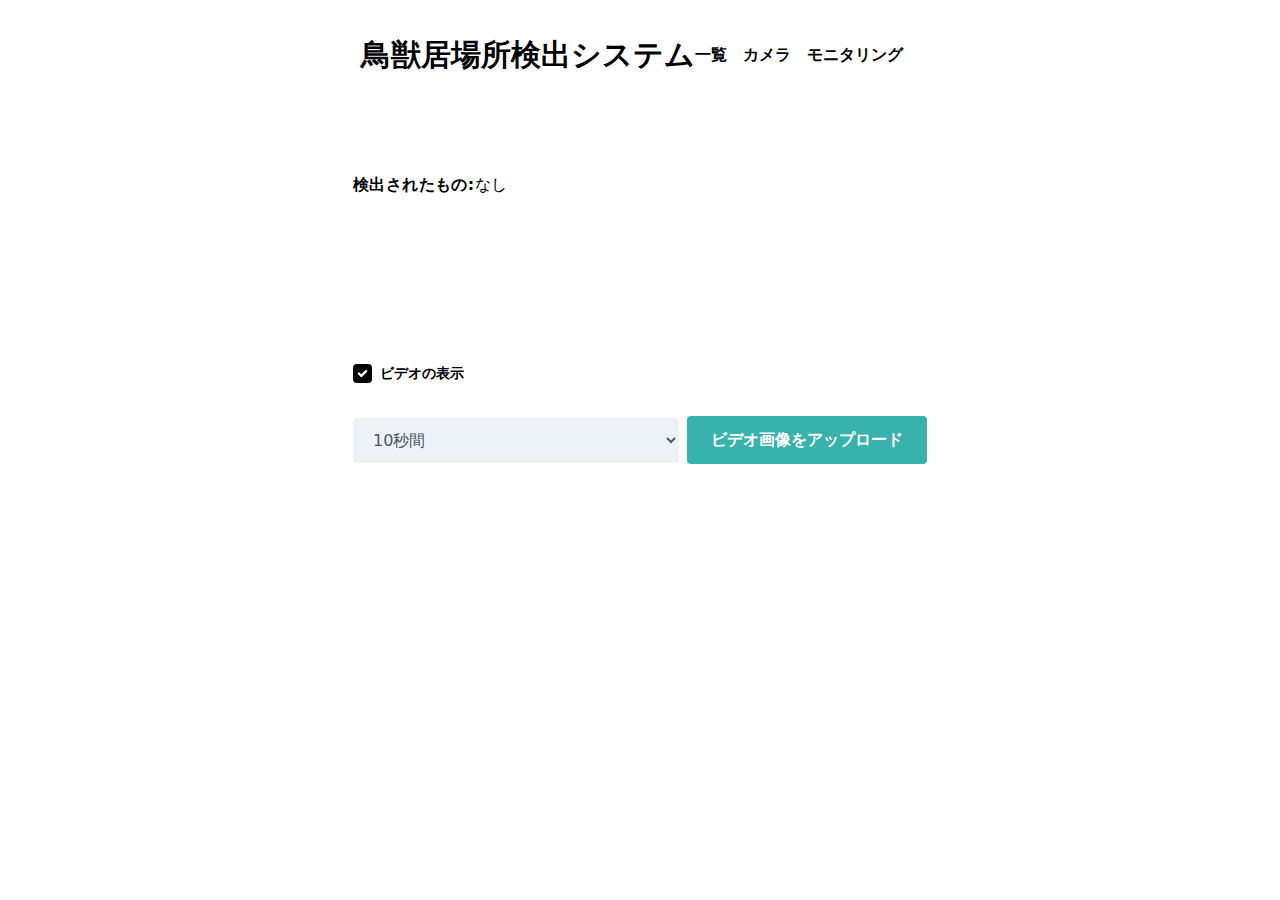
<file: camera.html>
<!DOCTYPE html><html><head><meta name="viewport" content="width=device-width"/><meta charSet="utf-8"/><link rel="apple-touch-icon" sizes="180x180" href="/apple-touch-icon.png"/><link rel="icon" type="image/png" sizes="32x32" href="/favicon-32x32.png"/><link rel="icon" type="image/png" sizes="16x16" href="/favicon-16x16.png"/><link rel="manifest" href="/site.webmanifest"/><link rel="mask-icon" href="/safari-pinned-tab.svg" color="#5bbad5"/><meta name="msapplication-TileColor" content="#da532c"/><meta name="theme-color" content="#ffffff"/><link rel="preload" href="/_next/static/css/3324f254fb654c890844.css" as="style"/><link rel="stylesheet" href="/_next/static/css/3324f254fb654c890844.css" data-n-g=""/><link rel="preload" href="/_next/static/css/f7d0e9ffe2baaf75dc71.css" as="style"/><link rel="stylesheet" href="/_next/static/css/f7d0e9ffe2baaf75dc71.css" data-n-p=""/><noscript data-n-css="true"></noscript><link rel="preload" href="/_next/static/chunks/main-d79e7c5d3f1d74b38be6.js" as="script"/><link rel="preload" href="/_next/static/chunks/webpack-e067438c4cf4ef2ef178.js" as="script"/><link rel="preload" href="/_next/static/chunks/framework.b11cd6ab3c62dae3dfb8.js" as="script"/><link rel="preload" href="/_next/static/chunks/5f001841.38bd251711264b05a3ed.js" as="script"/><link rel="preload" href="/_next/static/chunks/353cbf4d.9666a8d226acec275c1a.js" as="script"/><link rel="preload" href="/_next/static/chunks/d6a9949e.f176888379ada94bbe8a.js" as="script"/><link rel="preload" href="/_next/static/chunks/b0fdd1ada9e3e129f26a9a371b288658f1e8bade.223f05eaea1d42acd844.js" as="script"/><link rel="preload" href="/_next/static/chunks/ccb1bc3fbffcbb7d0735637bdb93bad9ce14ca82.9b34a3c65e0cd35662cf.js" as="script"/><link rel="preload" href="/_next/static/chunks/2bbb72d9d7f19d67e88634e8c2a3a559469eae90.81ba644f676a0fa042dc.js" as="script"/><link rel="preload" href="/_next/static/chunks/pages/_app-ebd0971b5037130a8b20.js" as="script"/><link rel="preload" href="/_next/static/chunks/8244628d91bef601727e0c029b4ee0eb502e1b1d.5833e02f4e8980acaff2.js" as="script"/><link rel="preload" href="/_next/static/chunks/pages/camera-ba752526530394a85145.js" as="script"/><style id="__jsx-1880160421">.hide.jsx-1880160421{display:none;}</style></head><body><div id="__next"><div><div role="detector" class=" flex justify-center"><div class="max-w-6xl"><nav class="flex justify-between items-center mb-10 p-4 md:flex-row flex-col"><div><h1 class="md:text-3xl text-xl font-semibold py-4">鳥獣居場所検出システム</h1></div><div class="md:flex md:items-center md:w-auto "><ul class="flex items-center flex-wrap" id="mobileMenu"><li class="pr-4"><a href="/list">一覧</a></li><li class="pr-4"><a href="/camera">カメラ</a></li><li class="pr-4"><a href="/remote">モニタリング</a></li></ul></div></nav><div class="jsx-1880160421 p-2"><p class="jsx-1880160421 flex items-center mt-4"><label class="jsx-1880160421 block uppercase tracking-wide text-grey-700 font-bold">検出されたもの: </label> <!-- -->なし</p><video id="video" width="100%" height="500" role="video" class="jsx-1880160421 "></video><p class="jsx-1880160421 mt-4"><label class="jsx-1880160421 flex items-center"><input type="checkbox" class="jsx-1880160421 common_form-checkbox__10BVB" checked=""/><span class="jsx-1880160421 text-grey-darker text-sm font-bold pl-2"> ビデオの表示 </span></label></p><p class="jsx-1880160421 mt-8"><div class="flex items-center"><select class=" rounded py-3 px-4 block w-full bg-gray-200  text-gray-700"><option value="10">10秒間</option><option value="30">30秒間</option><option value="60">1分間</option><option value="120">2分間</option><option value="160">3分間</option><option value="240">4分間</option><option value="300">5分間</option><option value="480">8分間</option><option value="600">10分間</option></select><button class="whitespace-no-wrap flex-grow rounded bg-teal-500 text-white font-bold py-3 px-6 ml-2 flex items-center">ビデオ画像をアップロード</button></div><span class="jsx-1880160421 text-grey-darker text-sm font-bold pl-2"></span></p><canvas id="canvas" width="200px" height="100%" role="canvas" class="jsx-1880160421 hide"></canvas></div></div></div></div></div><script id="__NEXT_DATA__" type="application/json">{"props":{"pageProps":{}},"page":"/camera","query":{},"buildId":"PozC82RODT9XrUnYIsZaR","nextExport":true,"autoExport":true,"isFallback":false,"head":[["meta",{"name":"viewport","content":"width=device-width"}],["meta",{"charSet":"utf-8"}],["link",{"rel":"apple-touch-icon","sizes":"180x180","href":"/apple-touch-icon.png"}],["link",{"rel":"icon","type":"image/png","sizes":"32x32","href":"/favicon-32x32.png"}],["link",{"rel":"icon","type":"image/png","sizes":"16x16","href":"/favicon-16x16.png"}],["link",{"rel":"manifest","href":"/site.webmanifest"}],["link",{"rel":"mask-icon","href":"/safari-pinned-tab.svg","color":"#5bbad5"}],["meta",{"name":"msapplication-TileColor","content":"#da532c"}],["meta",{"name":"theme-color","content":"#ffffff"}]]}</script><script nomodule="" src="/_next/static/chunks/polyfills-1f9a064735843e5fe1c7.js"></script><script src="/_next/static/chunks/main-d79e7c5d3f1d74b38be6.js" async=""></script><script src="/_next/static/chunks/webpack-e067438c4cf4ef2ef178.js" async=""></script><script src="/_next/static/chunks/framework.b11cd6ab3c62dae3dfb8.js" async=""></script><script src="/_next/static/chunks/5f001841.38bd251711264b05a3ed.js" async=""></script><script src="/_next/static/chunks/353cbf4d.9666a8d226acec275c1a.js" async=""></script><script src="/_next/static/chunks/d6a9949e.f176888379ada94bbe8a.js" async=""></script><script src="/_next/static/chunks/b0fdd1ada9e3e129f26a9a371b288658f1e8bade.223f05eaea1d42acd844.js" async=""></script><script src="/_next/static/chunks/ccb1bc3fbffcbb7d0735637bdb93bad9ce14ca82.9b34a3c65e0cd35662cf.js" async=""></script><script src="/_next/static/chunks/2bbb72d9d7f19d67e88634e8c2a3a559469eae90.81ba644f676a0fa042dc.js" async=""></script><script src="/_next/static/chunks/pages/_app-ebd0971b5037130a8b20.js" async=""></script><script src="/_next/static/chunks/8244628d91bef601727e0c029b4ee0eb502e1b1d.5833e02f4e8980acaff2.js" async=""></script><script src="/_next/static/chunks/pages/camera-ba752526530394a85145.js" async=""></script><script src="/_next/static/PozC82RODT9XrUnYIsZaR/_buildManifest.js" async=""></script><script src="/_next/static/PozC82RODT9XrUnYIsZaR/_ssgManifest.js" async=""></script></body></html>
</file>
<file: _next/static/css/f7d0e9ffe2baaf75dc71.css>
.common_form-checkbox__10BVB{-webkit-appearance:none;-moz-appearance:none;appearance:none;-webkit-print-color-adjust:exact;color-adjust:exact;display:inline-block;vertical-align:middle;background-origin:border-box;-webkit-user-select:none;-moz-user-select:none;-ms-user-select:none;user-select:none;flex-shrink:0;color:currentColor;background-color:#fff;border-color:#e2e8f0;border-width:1px;border-radius:.25rem;height:1.2em;width:1.2em}.common_form-checkbox__10BVB:checked{background-image:url("data:image/svg+xml,%3csvg viewBox='0 0 16 16' fill='white' xmlns='http://www.w3.org/2000/svg'%3e%3cpath d='M5.707 7.293a1 1 0 0 0-1.414 1.414l2 2a1 1 0 0 0 1.414 0l4-4a1 1 0 0 0-1.414-1.414L7 8.586 5.707 7.293z'/%3e%3c/svg%3e");border-color:transparent;background-color:currentColor;background-size:100% 100%;background-position:50%;background-repeat:no-repeat}
</file>
<file: _next/static/css/3324f254fb654c890844.css>
/*! normalize.css v8.0.1 | MIT License | github.com/necolas/normalize.css */html{line-height:1.15;-webkit-text-size-adjust:100%}body{margin:0}main{display:block}h1{font-size:2em;margin:.67em 0}hr{box-sizing:content-box;height:0;overflow:visible}pre{font-family:monospace,monospace;font-size:1em}a{background-color:transparent}abbr[title]{border-bottom:none;text-decoration:underline;-webkit-text-decoration:underline dotted;text-decoration:underline dotted}b,strong{font-weight:bolder}code,kbd,samp{font-family:monospace,monospace;font-size:1em}small{font-size:80%}sub,sup{font-size:75%;line-height:0;position:relative;vertical-align:baseline}sub{bottom:-.25em}sup{top:-.5em}img{border-style:none}button,input,optgroup,select,textarea{font-family:inherit;font-size:100%;line-height:1.15;margin:0}button,input{overflow:visible}button,select{text-transform:none}[type=button],[type=reset],[type=submit],button{-webkit-appearance:button}[type=button]::-moz-focus-inner,[type=reset]::-moz-focus-inner,[type=submit]::-moz-focus-inner,button::-moz-focus-inner{border-style:none;padding:0}[type=button]:-moz-focusring,[type=reset]:-moz-focusring,[type=submit]:-moz-focusring,button:-moz-focusring{outline:1px dotted ButtonText}fieldset{padding:.35em .75em .625em}legend{box-sizing:border-box;color:inherit;display:table;max-width:100%;padding:0;white-space:normal}progress{vertical-align:baseline}textarea{overflow:auto}[type=checkbox],[type=radio]{box-sizing:border-box;padding:0}[type=number]::-webkit-inner-spin-button,[type=number]::-webkit-outer-spin-button{height:auto}[type=search]{-webkit-appearance:textfield;outline-offset:-2px}[type=search]::-webkit-search-decoration{-webkit-appearance:none}::-webkit-file-upload-button{-webkit-appearance:button;font:inherit}details{display:block}summary{display:list-item}template{display:none}[hidden]{display:none}blockquote,dd,dl,figure,h1,h2,h3,h4,h5,h6,hr,p,pre{margin:0}button{background-color:transparent;background-image:none}button:focus{outline:1px dotted;outline:5px auto -webkit-focus-ring-color}fieldset,ol,ul{margin:0;padding:0}ol,ul{list-style:none}html{font-family:system-ui,-apple-system,BlinkMacSystemFont,Segoe UI,Roboto,Helvetica Neue,Arial,Noto Sans,sans-serif,Apple Color Emoji,Segoe UI Emoji,Segoe UI Symbol,Noto Color Emoji;line-height:1.5}*,:after,:before{box-sizing:border-box;border:0 solid #e2e8f0}hr{border-top-width:1px}img{border-style:solid}textarea{resize:vertical}input::-moz-placeholder,textarea::-moz-placeholder{color:#a0aec0}input:-ms-input-placeholder,textarea:-ms-input-placeholder{color:#a0aec0}input::placeholder,textarea::placeholder{color:#a0aec0}[role=button],button{cursor:pointer}table{border-collapse:collapse}h1,h2,h3,h4,h5,h6{font-size:inherit;font-weight:inherit}a{color:inherit;text-decoration:inherit}button,input,optgroup,select,textarea{padding:0;line-height:inherit;color:inherit}code,kbd,pre,samp{font-family:Menlo,Monaco,Consolas,Liberation Mono,Courier New,monospace}audio,canvas,embed,iframe,img,object,svg,video{display:block;vertical-align:middle}img,video{max-width:100%;height:auto}.container{width:100%}@media (min-width:640px){.container{max-width:640px}}@media (min-width:768px){.container{max-width:768px}}@media (min-width:1024px){.container{max-width:1024px}}@media (min-width:1280px){.container{max-width:1280px}}.btn-blue{--bg-opacity:1;background-color:#4299e1;background-color:rgba(66,153,225,var(--bg-opacity));--text-opacity:1;color:#fff;color:rgba(255,255,255,var(--text-opacity));padding:.5rem 1rem;border-radius:.25rem}.btn-blue,a{font-weight:700}a{transition-property:background-color,border-color,color,fill,stroke,opacity,box-shadow,transform;transition-timing-function:cubic-bezier(.4,0,.2,1);transition-duration:.3s}a:hover{opacity:.5}.appearance-none{-webkit-appearance:none;-moz-appearance:none;appearance:none}.bg-white{--bg-opacity:1;background-color:#fff;background-color:rgba(255,255,255,var(--bg-opacity))}.bg-gray-100{--bg-opacity:1;background-color:#f7fafc;background-color:rgba(247,250,252,var(--bg-opacity))}.bg-gray-200{--bg-opacity:1;background-color:#edf2f7;background-color:rgba(237,242,247,var(--bg-opacity))}.bg-yellow-500{--bg-opacity:1;background-color:#ecc94b;background-color:rgba(236,201,75,var(--bg-opacity))}.bg-teal-500{--bg-opacity:1;background-color:#38b2ac;background-color:rgba(56,178,172,var(--bg-opacity))}.hover\:bg-gray-200:hover{--bg-opacity:1;background-color:#edf2f7;background-color:rgba(237,242,247,var(--bg-opacity))}.focus\:bg-white:focus{--bg-opacity:1;background-color:#fff;background-color:rgba(255,255,255,var(--bg-opacity))}.bg-opacity-50{--bg-opacity:0.5}.bg-opacity-100{--bg-opacity:1}.border-gray-200{--border-opacity:1;border-color:#edf2f7;border-color:rgba(237,242,247,var(--border-opacity))}.border-gray-400{--border-opacity:1;border-color:#cbd5e0;border-color:rgba(203,213,224,var(--border-opacity))}.focus\:border-gray-500:focus{--border-opacity:1;border-color:#a0aec0;border-color:rgba(160,174,192,var(--border-opacity))}.rounded{border-radius:.25rem}.rounded-lg{border-radius:.5rem}.border-dashed{border-style:dashed}.border{border-width:1px}.border-t{border-top-width:1px}.border-b{border-bottom-width:1px}.cursor-pointer{cursor:pointer}.cursor-not-allowed{cursor:not-allowed}.block{display:block}.flex{display:flex}.inline-flex{display:inline-flex}.table{display:table}.flex-row{flex-direction:row}.flex-col{flex-direction:column}.flex-wrap{flex-wrap:wrap}.items-center{align-items:center}.justify-center{justify-content:center}.justify-between{justify-content:space-between}.flex-grow{flex-grow:1}.font-semibold{font-weight:600}.font-bold{font-weight:700}.h-4{height:1rem}.h-full{height:100%}.text-xs{font-size:.75rem}.text-sm{font-size:.875rem}.text-xl{font-size:1.25rem}.mx-auto{margin-left:auto;margin-right:auto}.mt-2{margin-top:.5rem}.mb-2{margin-bottom:.5rem}.ml-2{margin-left:.5rem}.mt-4{margin-top:1rem}.mb-4{margin-bottom:1rem}.mr-5{margin-right:1.25rem}.mt-6{margin-top:1.5rem}.mb-6{margin-bottom:1.5rem}.mt-8{margin-top:2rem}.mb-10{margin-bottom:2.5rem}.max-w-6xl{max-width:72rem}.opacity-0{opacity:0}.focus\:outline-none:focus{outline:2px solid transparent;outline-offset:2px}.p-2{padding:.5rem}.p-4{padding:1rem}.py-2{padding-top:.5rem;padding-bottom:.5rem}.px-2{padding-left:.5rem;padding-right:.5rem}.py-3{padding-top:.75rem;padding-bottom:.75rem}.px-3{padding-left:.75rem;padding-right:.75rem}.py-4{padding-top:1rem;padding-bottom:1rem}.px-4{padding-left:1rem;padding-right:1rem}.px-6{padding-left:1.5rem;padding-right:1.5rem}.pl-2{padding-left:.5rem}.pr-4{padding-right:1rem}.pr-8{padding-right:2rem}.pointer-events-none{pointer-events:none}.absolute{position:absolute}.relative{position:relative}.sticky{position:-webkit-sticky;position:sticky}.inset-y-0{top:0;bottom:0}.top-0{top:0}.right-0{right:0}.resize{resize:both}.shadow{box-shadow:0 1px 3px 0 rgba(0,0,0,.1),0 1px 2px 0 rgba(0,0,0,.06)}.focus\:shadow-outline:focus{box-shadow:0 0 0 3px rgba(66,153,225,.5)}.fill-current{fill:currentColor}.table-auto{table-layout:auto}.text-left{text-align:left}.text-right{text-align:right}.text-white{--text-opacity:1;color:#fff;color:rgba(255,255,255,var(--text-opacity))}.text-gray-600{--text-opacity:1;color:#718096;color:rgba(113,128,150,var(--text-opacity))}.text-gray-700{--text-opacity:1;color:#4a5568;color:rgba(74,85,104,var(--text-opacity))}.text-teal-500{--text-opacity:1;color:#38b2ac;color:rgba(56,178,172,var(--text-opacity))}.uppercase{text-transform:uppercase}.tracking-wide{letter-spacing:.025em}.tracking-wider{letter-spacing:.05em}.align-top{vertical-align:top}.whitespace-normal{white-space:normal}.whitespace-no-wrap{white-space:nowrap}.whitespace-pre-wrap{white-space:pre-wrap}.break-words{word-wrap:break-word;overflow-wrap:break-word}.w-1{width:.25rem}.w-2{width:.5rem}.w-4{width:1rem}.w-1\/5{width:20%}.w-2\/5{width:40%}.w-full{width:100%}.transform{--transform-translate-x:0;--transform-translate-y:0;--transform-rotate:0;--transform-skew-x:0;--transform-skew-y:0;--transform-scale-x:1;--transform-scale-y:1;transform:translateX(var(--transform-translate-x)) translateY(var(--transform-translate-y)) rotate(var(--transform-rotate)) skewX(var(--transform-skew-x)) skewY(var(--transform-skew-y)) scaleX(var(--transform-scale-x)) scaleY(var(--transform-scale-y))}@-webkit-keyframes spin{to{transform:rotate(1turn)}}@keyframes spin{to{transform:rotate(1turn)}}@-webkit-keyframes ping{75%,to{transform:scale(2);opacity:0}}@keyframes ping{75%,to{transform:scale(2);opacity:0}}@-webkit-keyframes pulse{50%{opacity:.5}}@keyframes pulse{50%{opacity:.5}}@-webkit-keyframes bounce{0%,to{transform:translateY(-25%);-webkit-animation-timing-function:cubic-bezier(.8,0,1,1);animation-timing-function:cubic-bezier(.8,0,1,1)}50%{transform:none;-webkit-animation-timing-function:cubic-bezier(0,0,.2,1);animation-timing-function:cubic-bezier(0,0,.2,1)}}@keyframes bounce{0%,to{transform:translateY(-25%);-webkit-animation-timing-function:cubic-bezier(.8,0,1,1);animation-timing-function:cubic-bezier(.8,0,1,1)}50%{transform:none;-webkit-animation-timing-function:cubic-bezier(0,0,.2,1);animation-timing-function:cubic-bezier(0,0,.2,1)}}@media (min-width:640px){.sm\:container{width:100%}@media (min-width:640px){.sm\:container{max-width:640px}}@media (min-width:768px){.sm\:container{max-width:768px}}@media (min-width:1024px){.sm\:container{max-width:1024px}}@media (min-width:1280px){.sm\:container{max-width:1280px}}.sm\:rounded-none{border-radius:0}.sm\:border-0{border-width:0}}@media (min-width:768px){.md\:container{width:100%}@media (min-width:640px){.md\:container{max-width:640px}}@media (min-width:768px){.md\:container{max-width:768px}}@media (min-width:1024px){.md\:container{max-width:1024px}}@media (min-width:1280px){.md\:container{max-width:1280px}}.md\:flex{display:flex}.md\:flex-row{flex-direction:row}.md\:items-center{align-items:center}.md\:text-3xl{font-size:1.875rem}.md\:px-3{padding-left:.75rem;padding-right:.75rem}.md\:whitespace-no-wrap{white-space:nowrap}.md\:w-auto{width:auto}}@media (min-width:1024px){.lg\:container{width:100%}@media (min-width:640px){.lg\:container{max-width:640px}}@media (min-width:768px){.lg\:container{max-width:768px}}@media (min-width:1024px){.lg\:container{max-width:1024px}}@media (min-width:1280px){.lg\:container{max-width:1280px}}}@media (min-width:1280px){.xl\:container{width:100%}@media (min-width:640px){.xl\:container{max-width:640px}}@media (min-width:768px){.xl\:container{max-width:768px}}@media (min-width:1024px){.xl\:container{max-width:1024px}}@media (min-width:1280px){.xl\:container{max-width:1280px}}}:root{--amazonOrange:#38b2ac;--lightAmazonOrange:rgba(56,178,172,0.79);--darkAmazonOrange:#258592;--squidInk:#232f3e;--lightSquidInk:#31465f;--deepSquidInk:#152939;--grey:#828282;--lightGrey:#c4c4c4;--silver:#e1e4ea;--darkBlue:#31465f;--red:#dd3f5b;--white:#fff;--light-blue:#00a1c9;--button-color:var(--white);--button-background-color:var(--amazonOrange);--button-click:var(--darkAmazonOrange);--link-color:var(--amazonOrange);--form-color:var(--white);--input-color:var(--deepSquidInk);--input-background-color:var(--white);--font-family:"Segoe UI",Roboto,"Helvetica Neue",Arial,"Noto Sans",sans-serif,"Apple Color Emoji","Segoe UI Emoji","Segoe UI Symbol","Noto Color Emoji";--body-background:#f8f4f4;--component-width-desktop:460px;--component-width-mobile:100%;--color-primary:#38b2ac;--color-primary-accent:#232f3e;--color-primary-highlight:rgba(56,178,172,0.79);--color-background:#232f3e;--color-secondary:#152939;--color-secondary-accent:#31465f;--color-danger:#dd3f5b;--color-error:#d0021b;--color-accent-brown:#828282;--color-accent-blue:#e1e4ea;--gradient-blaze:linear-gradient(270deg,#ffc300,#ff9000);--color-blue:#007eb9;--color-purple:#527fff;--color-gray:#828282;--color-white:#fff;--input-border:1px solid #c4c4c4;--input-padding:0.5em 0.5em 0.3em 1em;--box-shadow:1px 1px 4px 0 rgba(0,0,0,0.15);--button-height:42px;--interactions-conversation-height:250px;--ion-color-primary:#38b2ac;--ion-color-primary-rgb:255,153,0;--ion-color-primary-contrast:#fff;--ion-color-primary-contrast-rgb:255,255,255;--ion-color-primary-shade:#232f3e;--ion-color-primary-tint:#38b2ac;--ion-color-secondary:#32db64;--ion-color-secondary-rgb:50,219,100;--ion-color-secondary-contrast:#fff;--ion-color-secondary-contrast-rgb:255,255,255;--ion-color-secondary-shade:#2cc158;--ion-color-secondary-tint:#47df74;--ion-color-tertiary:#f4a942;--ion-color-tertiary-rgb:244,169,66;--ion-color-tertiary-contrast:#fff;--ion-color-tertiary-contrast-rgb:255,255,255;--ion-color-tertiary-shade:#d7953a;--ion-color-tertiary-tint:#f5b255;--ion-color-success:#10dc60;--ion-color-success-rgb:16,220,96;--ion-color-success-contrast:#fff;--ion-color-success-contrast-rgb:255,255,255;--ion-color-success-shade:#0ec254;--ion-color-success-tint:#28e070;--ion-color-warning:#ffce00;--ion-color-warning-rgb:255,206,0;--ion-color-warning-contrast:#000;--ion-color-warning-contrast-rgb:0,0,0;--ion-color-warning-shade:#e0b500;--ion-color-warning-tint:#ffd31a;--ion-color-danger:#f53d3d;--ion-color-danger-rgb:245,61,61;--ion-color-danger-contrast:#fff;--ion-color-danger-contrast-rgb:255,255,255;--ion-color-danger-shade:#d83636;--ion-color-danger-tint:#f65050;--ion-color-light:#f4f4f4;--ion-color-light-rgb:244,244,244;--ion-color-light-contrast:#000;--ion-color-light-contrast-rgb:0,0,0;--ion-color-light-shade:#d7d7d7;--ion-color-light-tint:#f5f5f5;--ion-color-medium:#989aa2;--ion-color-medium-rgb:152,154,162;--ion-color-medium-contrast:#000;--ion-color-medium-contrast-rgb:0,0,0;--ion-color-medium-shade:#86888f;--ion-color-medium-tint:#a2a4ab;--ion-color-dark:#222;--ion-color-dark-rgb:34,34,34;--ion-color-dark-contrast:#fff;--ion-color-dark-contrast-rgb:255,255,255;--ion-color-dark-shade:#1e1e1e;--ion-color-dark-tint:#383838}.Anchor__a___1_Iz8{color:var(--link-color);cursor:pointer}.Anchor__a___1_Iz8:hover{text-decoration:underline}.Button__button___vS7Mv{border-radius:.25rem;font-weight:700;min-width:153px;display:inline-block;margin-bottom:0;font-size:100%;line-height:1.42857143;text-align:center;white-space:nowrap;vertical-align:middle;touch-action:manipulation;cursor:pointer;-webkit-user-select:none;-moz-user-select:none;-ms-user-select:none;user-select:none;background-image:none;color:var(--button-color);background-color:var(--button-background-color);text-transform:uppercase;padding:14px 0;letter-spacing:1.1px;border:none}.Button__button___vS7Mv:active{opacity:1;background-color:var(--button-click)}.Button__button___vS7Mv:hover,.Button__signInButton___3bUH-:hover{opacity:.8}.Button__button___vS7Mv:disabled{opacity:1;cursor:auto;background-color:var(--ion-color-primary-tint)}.Button__signInButton___3bUH-{position:relative;width:100%;border-radius:4px;margin-bottom:10px;cursor:pointer;padding:0;color:var(--deepSquidInk);font-size:14px;box-sizing:content-box}#Button__googleSignInButton___1YiCu{background-color:#4285f4;font-family:Roboto;border:1px solid #4285f4;color:var(--white)}#Button__googleSignInButton___1YiCu>.Button__signInButtonIcon___ihN75{background-color:var(--white);border-radius:4px 0 0 4px;height:28px;width:28px;padding:12px}#Button__auth0SignInButton___znnCj{background-color:#eb5424;font-family:Roboto;border:1px solid #e14615;color:#fff}#Button__auth0SignInButton___znnCj>.Button__signInButtonIcon___ihN75{border-radius:4px 0 0 4px;height:28px;width:28px;padding:12px;fill:#fff}#Button__facebookSignInButton___34Txh{background-color:#4267b2;border-color:#4267b2;font-family:Helvetica Neue;color:var(--white)}#Button__facebookSignInButton___34Txh>.Button__signInButtonIcon___ihN75{height:33px;width:18px;padding:10px 14px}#Button__amazonSignInButton___2EMtl{background-color:var(--amazonOrange);border:none;color:var(--white);font-family:Amazon Ember}#Button__amazonSignInButton___2EMtl>.Button__signInButtonIcon___ihN75{padding:10px;height:32px;width:32px}#Button__oAuthSignInButton___3UGOl{background-color:var(--white);color:var(--deepSquidInk)}.Button__signInButtonIcon___ihN75{position:absolute;left:0;box-sizing:content-box}.Button__signInButtonContent___xqTXJ{display:block;padding:18px 0;text-align:left;white-space:nowrap;overflow:hidden;text-overflow:ellipsis;text-align:center;line-height:normal}.Form__formContainer___1GA3x{text-align:center;margin:5% auto 50px}.Form__formSection___1PPvW{position:relative;margin-bottom:20px;background-color:var(--form-color);padding:35px 40px;text-align:left;display:inline-block;min-width:460px;border-radius:6px;box-shadow:1px 1px 4px 0 rgba(0,0,0,.15);box-sizing:border-box}.Form__formField___38Ikl{margin-bottom:22px}.Form__formRow___2mwRs{margin-bottom:12px}@media only screen and (max-width:599px){.Form__formContainer___1GA3x{margin:0}.Form__formSection___1PPvW{width:100%;box-sizing:border-box;padding:35px 25px;box-shadow:none;border-radius:0;min-width:auto}}.Hint__hint___2XngB{color:var(--grey);font-size:12px}.Input__input___3e_bf{display:block;width:100%;padding:16px;font-size:14px;color:var(--input-color);background-color:var(--input-background-color);background-image:none;border:1px solid var(--lightGrey);border-radius:3px;box-sizing:border-box;margin-bottom:10px}.Input__input___3e_bf:disabled{color:#545454;background-color:var(--silver)}.Input__inputLabel___3VF0S{color:var(--input-color);font-size:14px;margin-bottom:8px}.Input__label___23sO8{color:var(--input-color)}.Input__radio___2hllK{margin-right:18px;vertical-align:bottom}@media only screen and (max-width:599px){.Input__input___3e_bf{font-size:16px}}.Nav__navBar___xtCFA{position:relative;border:1px solid #e7e7e7;background-color:#fff}.Nav__navRight___1QG2J{text-align:right}.Nav__nav___2Dx2Y{padding:10px}.Nav__navItem___1LtFQ{display:inline-block;padding:10px 5px;line-height:20px;margin-right:12px}.PhotoPicker__photoPickerButton___2XdVn{width:100%}.PhotoPicker__photoPlaceholder___2JXO4{border:2px dotted var(--grey);padding:64px 0}.PhotoPicker__photoPlaceholderIcon___3Et71{text-align:center;opacity:.2}.Section__container___3YYTG{font-weight:400}.Section__actionRow___2LWSU{margin-bottom:15px}.Section__sectionHeader___2djyg{color:var(--deepSquidInk);margin-bottom:24px;font-size:18px;font-weight:500}.Section__sectionHeaderHint___3Wxdc{color:var(--grey);font-size:16px;font-weight:400;margin-top:4px}.Section__sectionBody___ihqqd{margin-bottom:30px}.Section__sectionFooter___1T54C{font-size:14px;color:var(--grey);display:flex;flex-direction:row-reverse;align-items:flex-start}.Section__sectionFooterPrimaryContent___2r9ZX{margin-left:auto}.Section__sectionFooterSecondaryContent___Nj41Q{margin-right:auto;align-self:center}@media only screen and (max-width:599px){.Section__sectionFooter___1T54C{flex-wrap:wrap}.Section__sectionFooterPrimaryContent___2r9ZX{width:100%;margin-bottom:32px}.Section__sectionFooterPrimaryContent___2r9ZX>button{width:100%}.Section__sectionFooterSecondaryContent___Nj41Q{text-align:center;flex:0 0 100%}}.SelectInput__selectInput___3efO4{display:flex}.SelectInput__selectInput___3efO4>input{flex:1 1;border-radius:0 3px 3px 0!important}.SelectInput__selectInput___3efO4>select{padding:16px 20px 16px 16px;font-size:14px;color:var(--deepSquidInk);background-color:#fff;background-image:none;border:1px solid var(--lightGrey);border-right:none;border-radius:3px 0 0 3px;box-sizing:border-box;margin-bottom:10px;-webkit-appearance:none;-moz-appearance:none;appearance:none;flex-basis:22%;width:1%;background-image:linear-gradient(45deg,transparent 50%,grey 0),linear-gradient(135deg,grey 50%,transparent 0),linear-gradient(90deg,#ccc,#ccc);background-position:calc(100% - 10px) calc(1em + 8px),calc(100% - 4px) calc(1em + 8px),calc(100% - 2.5em) .5em;background-size:6px 5px,6px 5px,0 1.5em;background-repeat:no-repeat}.Strike__strike___1XV1b{width:100%;text-align:center;border-bottom:1px solid var(--lightGrey);line-height:.1em;margin:32px 0;color:var(--grey)}.Strike__strikeContent___10gLb{background:var(--form-color);padding:0 25px;font-size:14px;font-weight:500}.Toast__toast___XXr3v{display:flex;justify-content:space-between;position:absolute;top:0;left:0;width:100%;z-index:99;box-shadow:0 0 5px 0 rgba(0,0,0,.3);padding:16px;background-color:var(--lightSquidInk);font-size:14px;color:#fff;box-sizing:border-box}.Toast__toast___XXr3v>span{margin-right:10px}.Toast__toastClose___18lU4{margin-left:auto;align-self:center;position:relative;width:18px;height:18px;overflow:hidden;cursor:pointer}.Toast__toastClose___18lU4:after,.Toast__toastClose___18lU4:before{content:"";position:absolute;height:2px;width:100%;top:50%;left:0;margin-top:-1px;background:var(--lightGrey)}.Toast__toastClose___18lU4:hover:after,.Toast__toastClose___18lU4:hover:before{background:var(--red)}.Toast__toastClose___18lU4:before{transform:rotate(45deg)}.Toast__toastClose___18lU4:after{transform:rotate(-45deg)}.Totp__totpQrcode___1crLx{text-align:center;margin-bottom:30px}.XR__sumerianSceneContainer___3nVMt{width:100%;height:100%;position:relative}.XR__sumerianScene___2Tt7-{width:100%;height:100%}.XR__loadingOverlay___IbqcI{display:flex;align-items:center;justify-content:center;width:100%;height:100%;background-color:var(--lightSquidInk)}.XR__loadingContainer___2Itxb{display:flex;flex-direction:column;align-items:center;justify-content:center}.XR__loadingLogo___Ub7xQ{margin-bottom:20px;width:80px;fill:var(--white)}.XR__loadingSceneName___3__ne{color:var(--white);margin:0 2px 20px;font-size:18px;font-family:Amazon Ember}.XR__loadingBar___2vcke{height:2px;width:100%;border-radius:2px;background-color:var(--deepSquidInk)}.XR__loadingBarFill___3M-D9{background-color:var(--light-blue);height:100%;border-radius:2px}.XR__sceneErrorText___2y0tp{color:var(--red);font-size:14px;font-family:Amazon Ember}.XR__sceneBar___2ShrP{display:flex;align-items:center;font-size:100%;position:absolute;bottom:0;width:100%}.XR__sceneName___1ApHr{color:var(--white);margin:0 1.5em;font-size:1em}.XR__sceneActions___7plGs{margin-left:auto;margin-right:16px;margin-bottom:16px}.XR__actionButton___2poIM{position:relative;padding:0;background:none;height:54px;width:54px;cursor:pointer;outline:none;text-decoration:none;border:none;border-radius:30px;transition:all .3s ease-in-out;color:var(--white);fill:currentColor}.XR__actionButton___2poIM:hover{background-color:var(--deepSquidInk);box-shadow:.3px .3px .3px rgba(0,0,0,.3)}.XR__actionButton___2poIM:hover>.XR__tooltip___UYyhn{display:block}.XR__actionButton___2poIM:hover>svg{filter:none}.XR__actionButton___2poIM:focus{outline:none}.XR__actionButton___2poIM>svg{width:1.8em;height:1.8em;filter:drop-shadow(1px 1px 1px var(--grey))}.XR__actionIcon___2qnd2{fill:var(--white)}.XR__tooltip___UYyhn{display:inline;position:relative;font-size:12px;font-family:Amazon Ember;margin:0 0 0 16px}.XR__autoShowTooltip___V1QH7 .XR__actionButton___2poIM{background-color:var(--deepSquidInk)}.XR__tooltip___UYyhn:after{background-color:var(--deepSquidInk);border-radius:2px;bottom:46px;color:var(--white);content:attr(data-text);text-decoration:none;padding:10px;left:50%;transform:translateX(-50%);position:absolute;white-space:nowrap;opacity:0;transition:all .3s ease-in-out}.XR__tooltip___UYyhn:before{border:solid;border-left-color:transparent;border-bottom-color:transparent;border-right-color:transparent;border-top-color:var(--deepSquidInk);border-width:5px;bottom:36px;content:"";left:50%;transform:translateX(-50%);position:absolute;font-size:14px;opacity:0;transition:all .3s ease-in-out}.XR__autoShowTooltip___V1QH7:after,.XR__tooltip___UYyhn:hover:after{opacity:1;transition-delay:1s}.XR__autoShowTooltip___V1QH7:before,.XR__tooltip___UYyhn:hover:before{opacity:1;transition-delay:1s}
</file>
